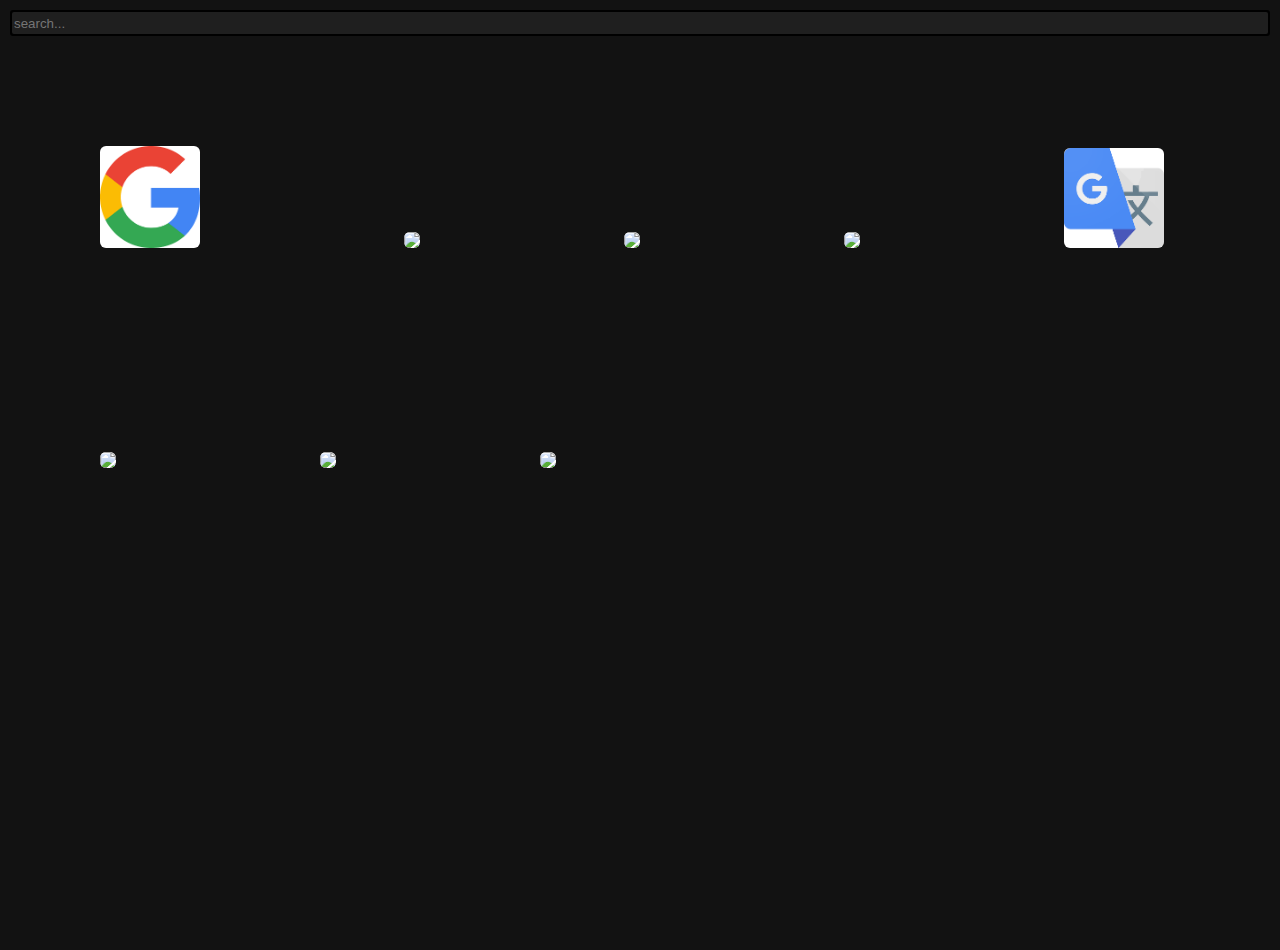
<file: webbrowser.html>
<!DOCTYPE html>
<html lang="en">
<head>
    <style>
        .shortcuts {
            width: 100%;
        }
        body{
            margin: 0;
            padding: 0;
            box-sizing: border-box;
            background-color:#121212;
        }
        .searchHolder{
            
            margin: 10px;
            border-radius: 3px;
            border-color: black;
            border-width: 5px;
            
            background-color: black;
            width: calc(100% - 20px) ;
            height: 10%;
            margin-right: 10px;


        }
        input{
            color: white;
            border-radius: 2px;
            margin: 2px;
            outline: none;
            border: none;
            background-color: #1F1F1F;
            width: calc(100% - 8.5px) ;
            height: 20px;
           
        }

        img{
            width: 100px;
            margin: 100px;
            background-color: white;
            border-radius: 6px;
        
          
        }

        iframe{
            min-height: 100vh !important;
            width: 100% !important;
            height: 100vh !important;
        }
  
    </style>
    <meta charset="UTF-8">
    <meta name="viewport" content="width=device-width, initial-scale=1.0">
    <title>Webbrowser</title>
</head>
<body>
    <div class="searchHolder">
    <input type="text" name="search" placeholder="search...">
    </div>
    
    
    <iframe src="/shortcuts.html" frameborder="0"></iframe>

    <script>
        var input = document.querySelector("input");
        var content = document.querySelector("iframe");
        input.addEventListener("keyup", function(event) {
            if (event.keyCode === 13) {
                if(input.value.includes("https://") || input.value.includes("http://")){
                   content.src=input.value;
                }
                else if(input.value.includes(".")){
                   content.src="http://"+input.value;

                }
                
                else{
                   content.src="https://www.google.com/search?q="+input.value;
                }


            }
        });
    </script>
</body>
</html>
</file>
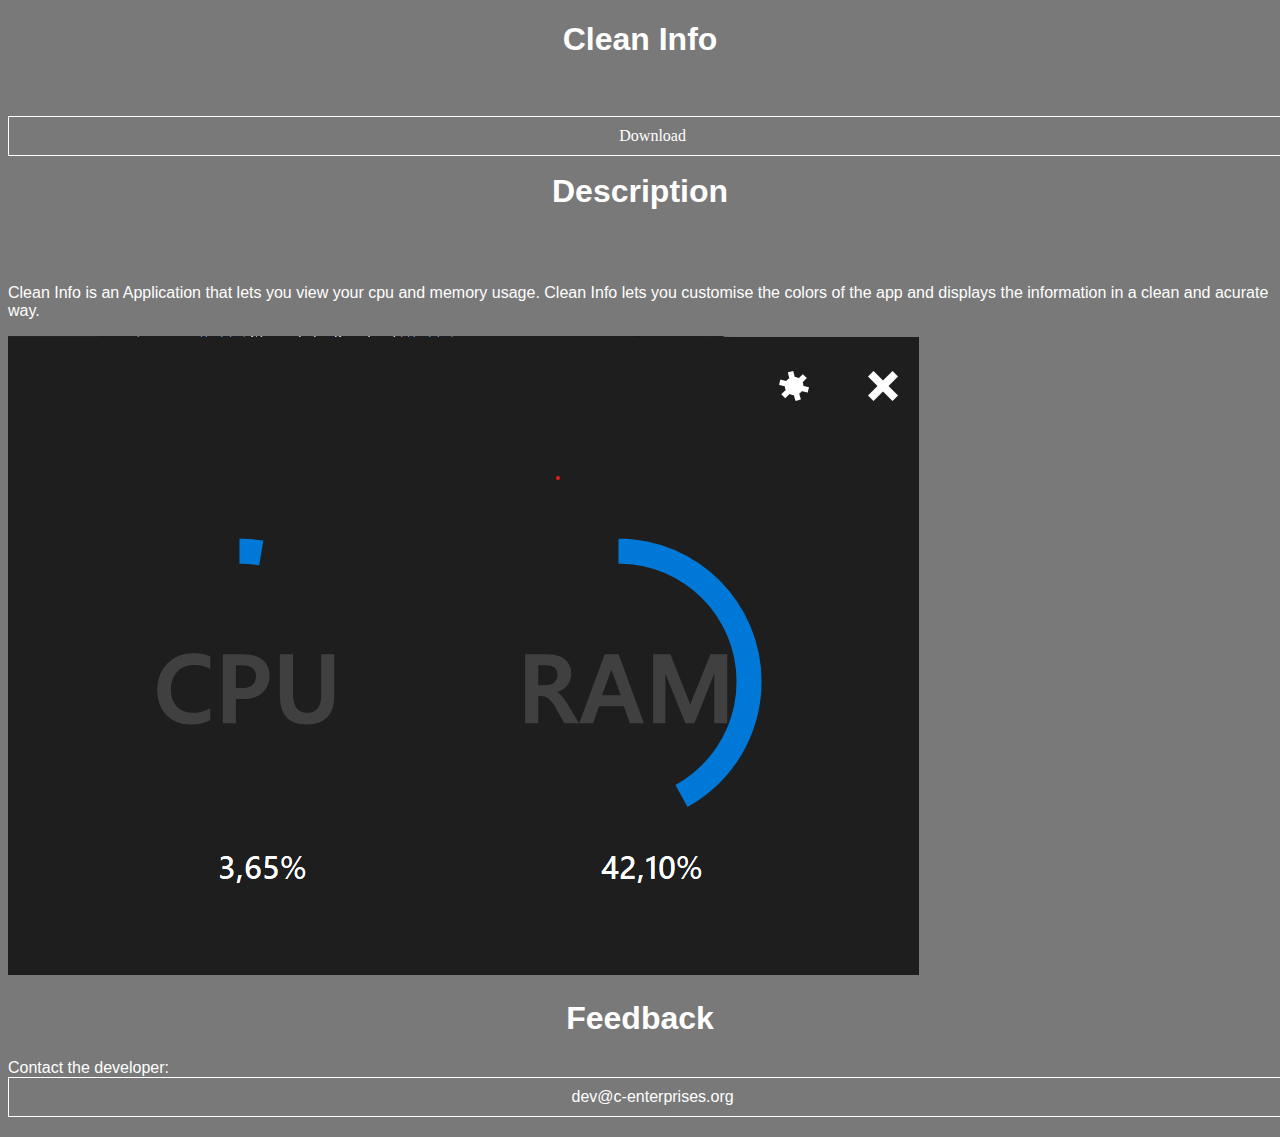
<file: download/Clean Info.html>
<!DOCTYPE html>
<html lang="en">
<head>
    <link rel="stylesheet" href="/download/style.css">
    <meta charset="UTF-8">
    <meta name="viewport" content="width=device-width, initial-scale=1.0">
    <title>Clean Info Download</title>
</head>
<body>
    <h1>Clean Info</h1>
    <br>
    <br>
    <a class="project" href="Clean Info Setup.exe">Download</a>
    <br>
    <br>
    <h1>Description</h1>
    <br>
    <br>
    <p>Clean Info is an Application that lets you view your cpu and memory usage. Clean Info lets you customise the colors of the app and displays the information in a clean and acurate way. </p>
    <img src="Annotation 2020-08-05 161420.png" alt="Clean Info Example">
    <h1>Feedback</h1>
    <p>Contact the developer: <br><a href="mailto:dev@c-enterprises.org">dev@c-enterprises.org</a></p>
    <br>
    <br>
</body>
</html>
</file>
<file: download/style.css>
*{
    background-color: #797979;
}

h1{
    color:white;
    font-family: Arial;
    text-align: center;
    

}

a{
    text-align: center;
    text-decoration: none;
    padding: 10px;
    color: #ffffff;
    border-color:white;
    border-width: 1px;
    border-style: solid;
    width: 99%;
    position: absolute;
}
p{
    color:white;
    font-family: Arial;
    
}
</file>
